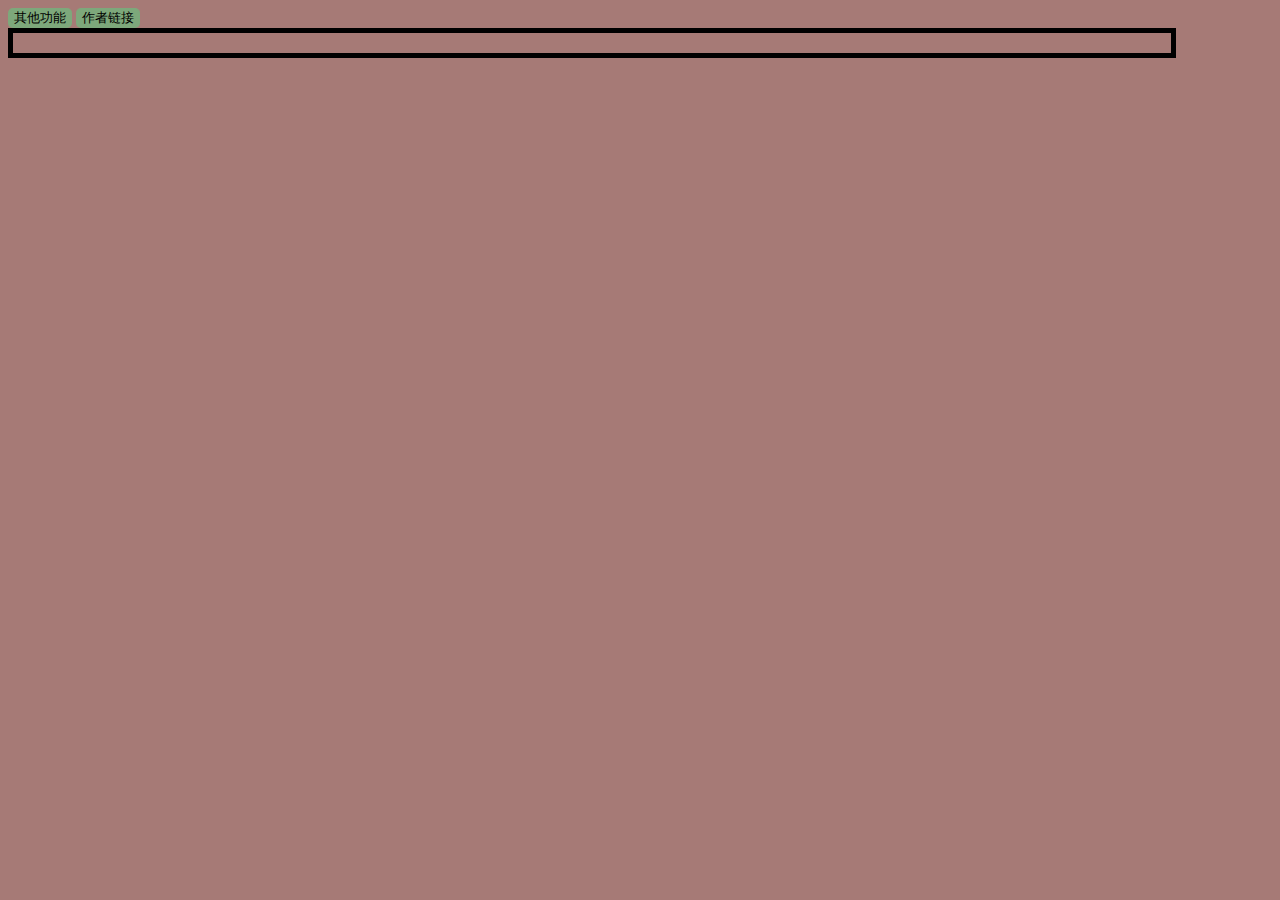
<file: index.html>
<!doctype html>
<html>

<head>
  <link rel="stylesheet" type="text/css" href="index.css">
  <title>导航</title>
  <meta charset="utf-8">
  <meta name="viewport" content="width=device-width, initial-scale=1.0, maximum-scale=1.0, user-scalable=no">
</head>

<body>
  <button id="a" onclick="setPages(0)">其他功能</button>
  <button id="b" onclick="setPages(1)">作者链接</button>
  <div id="app"></div>
  <script>
    const Lbs = [
        "<iframe src='main.html'></iframe>",
        "<a href='https://b23.tv/PXbln3z'>B站</a><br><a href='https://github.com/RuanhoR/MCBE-BPtest'>仓库</a>"
    ]
    function setPages(t) {
      document.getElementById("app").innerHTML=Lbs[t]
    }
  </script>
</body>

</html>
</file>
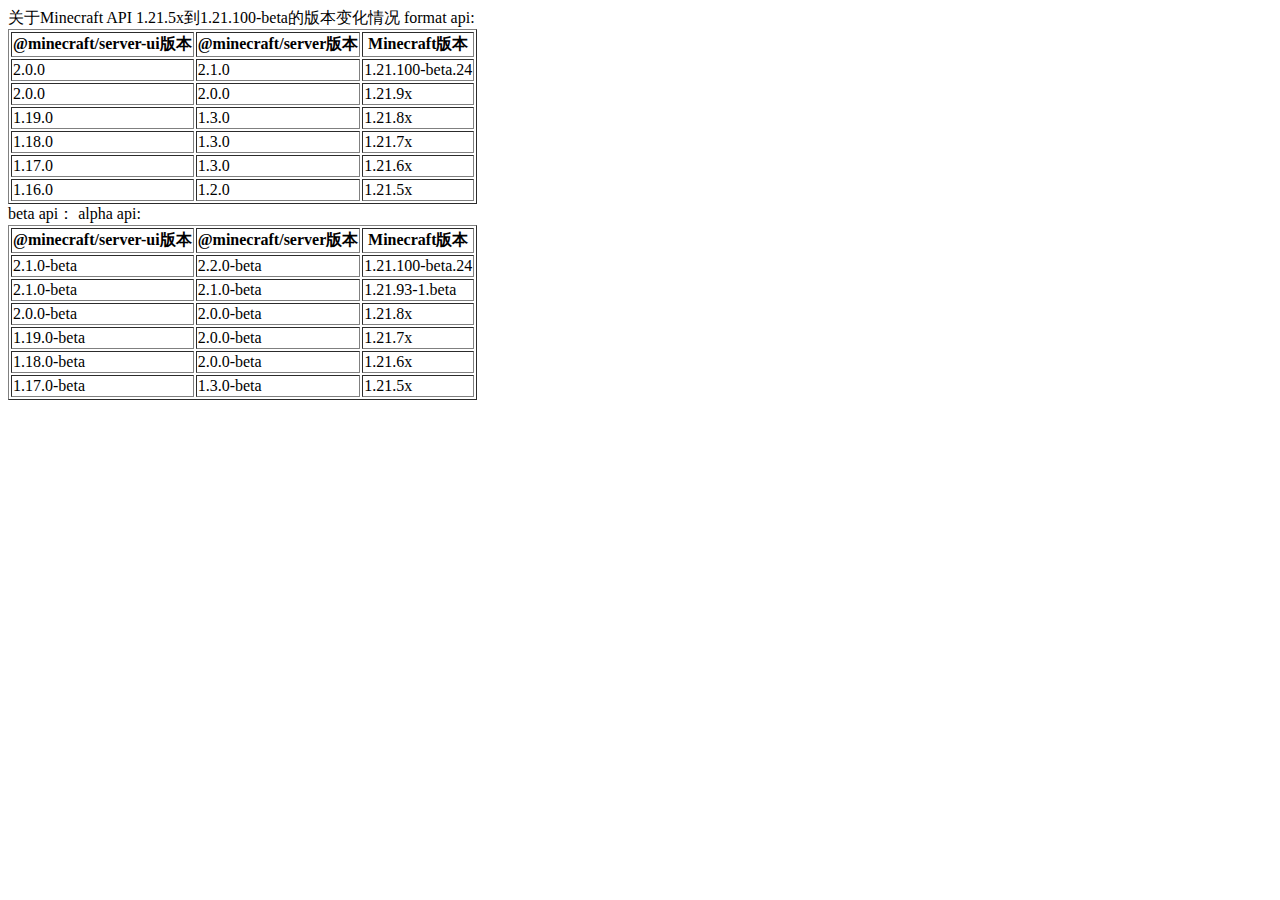
<file: version.html>
<!DOCTYPE html>
<html>

<head>
    <meta charset="utf-8">
    <title></title>
</head>

<body>
关于Minecraft API 1.21.5x到1.21.100-beta的版本变化情况
    format api:
    <table border=1>
        <tr>
            <th>@minecraft/server-ui版本</th>
            <th>@minecraft/server版本</th>
            <th>Minecraft版本</th>
        </tr>
        <tr>
            <td>2.0.0</td>
            <td>2.1.0</td>
            <td>1.21.100-beta.24</td>
        </tr>
        <tr>
            <td>2.0.0</td>
            <td>2.0.0</td>
            <td>1.21.9x</td>
        </tr>
        <tr>
            <td>1.19.0</td>
            <td>1.3.0</td>
            <td>1.21.8x</td>
        </tr>
        <tr>
            <td>1.18.0</td>
            <td>1.3.0</td>
            <td>1.21.7x</td>
        </tr>
        <tr>
            <td>1.17.0</td>
            <td>1.3.0</td>
            <td>1.21.6x</td>
        </tr>
        <tr>
            <td>1.16.0</td>
            <td>1.2.0</td>
            <td>1.21.5x</td>
        </tr>
    </table>
    beta api：
    <table border=1>
        <tr>
            <th>@minecraft/server-ui版本</th>
            <th>@minecraft/server版本</th>
            <th>Minecraft版本</th>
        </tr>
        <tr>
            <td>2.1.0-beta</td>
            <td>2.2.0-beta</td>
            <td>1.21.100-beta.24</td>
        </tr>
        <tr>
            <td>2.1.0-beta</td>
            <td>2.1.0-beta</td>
            <td>1.21.93-1.beta</td>
        </tr>
        <tr>
            <td>2.0.0-beta</td>
            <td>2.0.0-beta</td>
            <td>1.21.8x</td>
        </tr>
        <tr>
            <td>1.19.0-beta</td>
            <td>2.0.0-beta</td>
            <td>1.21.7x</td>
        </tr>
        <tr>
            <td>1.18.0-beta</td>
            <td>2.0.0-beta</td>
            <td>1.21.6x</td>
        </tr>
        <tr>
            <td>1.17.0-beta</td>
            <td>1.3.0-beta</td>
            <td>1.21.5x</td>
        </tr>
        alpha api:
        <time>
    </table>
</body>

</html>
</file>
<file: index.css>
body{
  background-color:#a67a76
}
button{
  background-color:#7da87b;
  outline:none;
  border:none;
  border-radius:5px 5px;
}
table{
  font-size:10px;
  line-height:14px;
  width:300px
}
a{
  background-color:#fff;
  color:blue
}
#app{
  border:5px solid #000;
  padding:10px;
  width:90%
}
</file>
